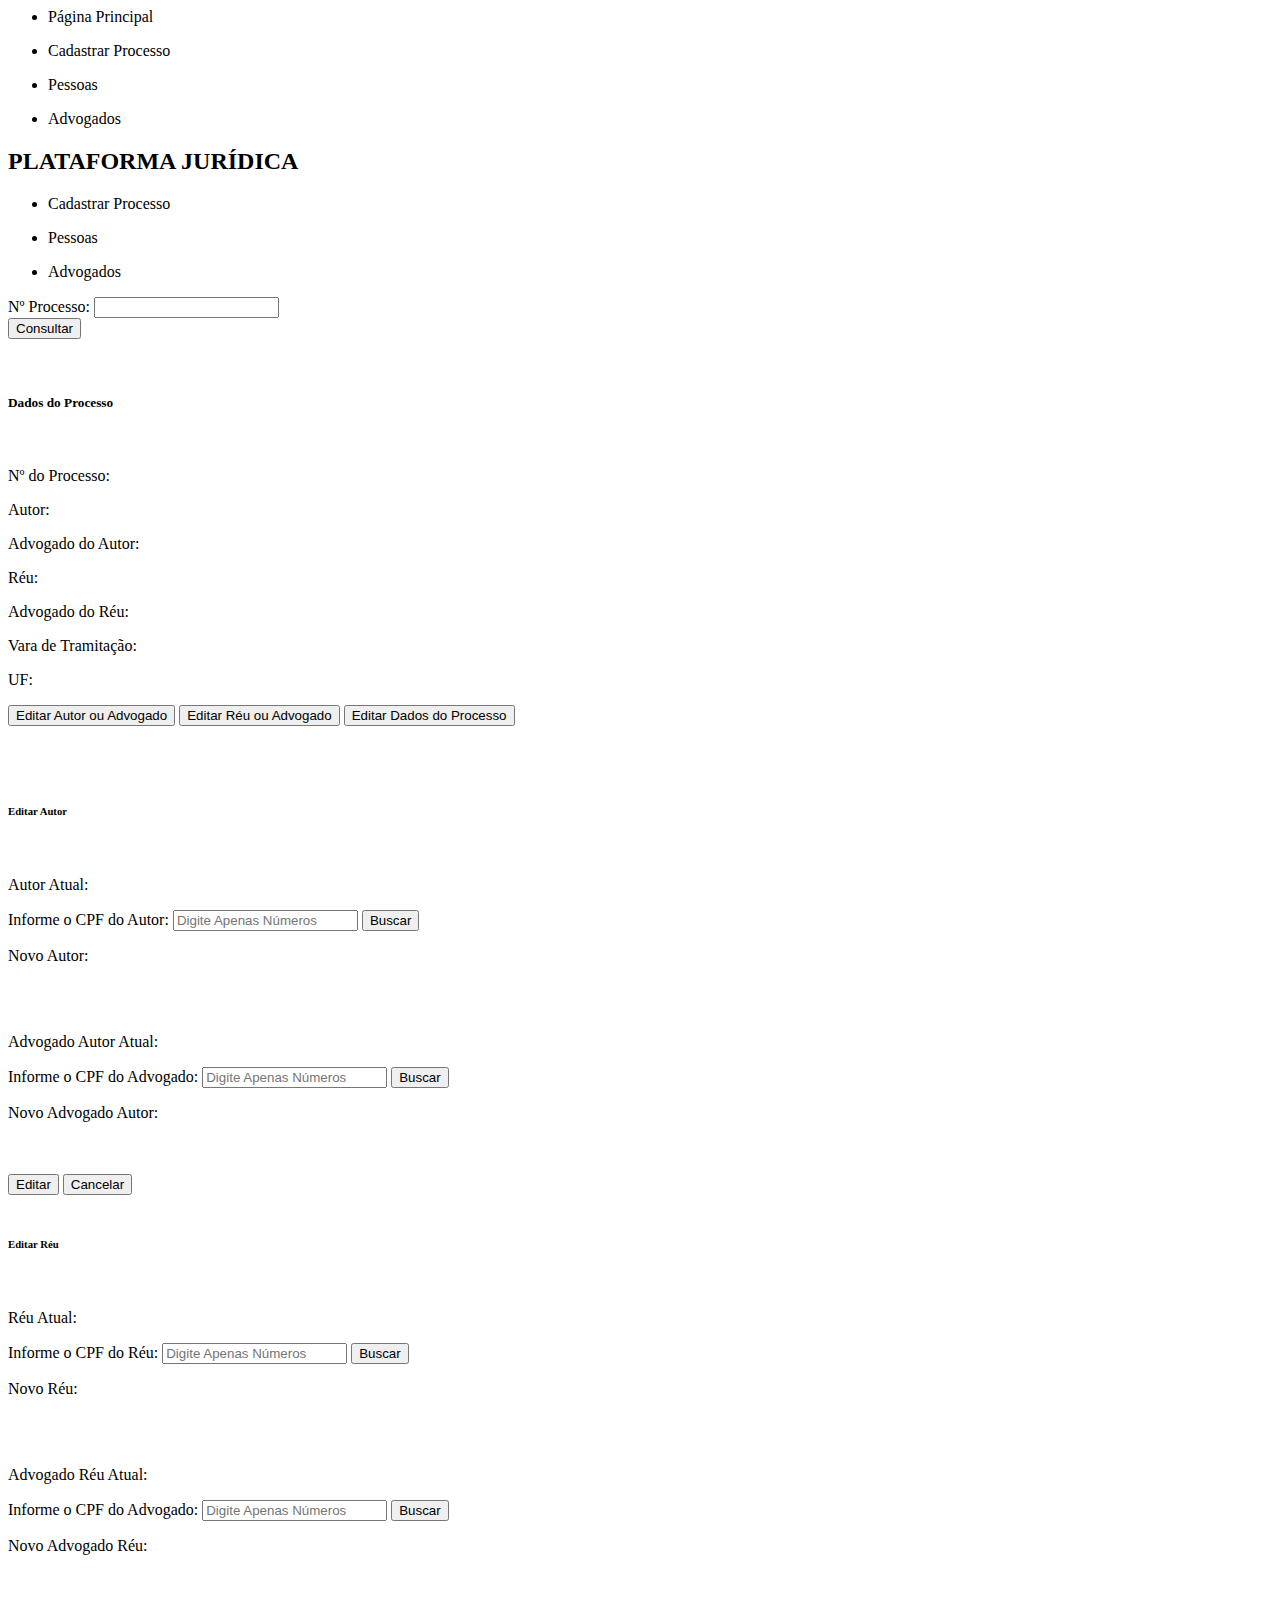
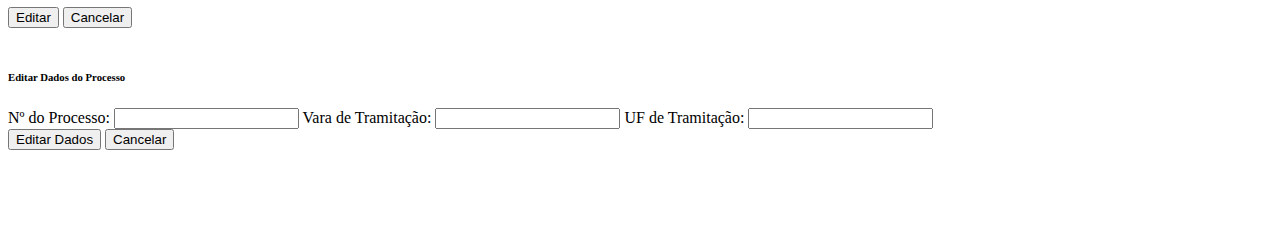
<file: src/main/resources/templates/index.html>
<html xmlns="http://www.w3.org/1999/xhtml" xmlns:th="http://www.thymeleaf.org">
    <head>
        <title>PÁGINA INICIAL</title>
        <meta http-equiv="Content-Type" content="text/html; charset=UTF-8" />
        <link th:href="@{/css/style.css}" rel="stylesheet"/>
        <link rel="stylesheet" th:href="@{/bootstrap/css/bootstrap.min.css}"> </link>
        
    </head>
    <body>
        <div class="container">
            <div class="row corFundoCinzaEscuro"> <!-- NAVBAR NO TOPO DA PÁGINA -->
                <ul class="nav nav-underline justify-content-end">
                    <li class="nav-item">
                        <a class="nav-link active" aria-current="page" th:href="@{index}"><p class="textoBrancoNav">Página Principal</p></a>
                    </li>                    
                    <li class="nav-item">
                        <a class="nav-link active" aria-current="page" th:href="@{processo}"><p class="textoBrancoNav">Cadastrar Processo</p></a>
                    </li>                       
                    <li class="nav-item">
                        <a class="nav-link active" aria-current="page" th:href="@{pessoa}"><p class="textoBrancoNav">Pessoas</p></a>
                    </li>                    
                    <li class="nav-item">
                        <a class="nav-link active" aria-current="page" th:href="@{advogado}"><p class="textoBrancoNav">Advogados</p></a>
                    </li>
                </ul>
            </div><!-- FIM NAVBAR NO TOPO DA PÁGINA -->
            
            <div class="row">
                <div class="col-12 text-center">
                    <h2>PLATAFORMA JURÍDICA</h2>
                </div>
            </div>
            
            <div class="row"><!-- NAVBAR ESQUERDA DA PÁGINA -->
                <div class="col-sm-2 corFundoCinzaEscuro">
                    <ul class="nav flex-column text-center">
                        <li class="nav-item">
                            <a class="nav-link active" aria-current="page" th:href="@{processo}"><p class="textoBrancoNav">Cadastrar Processo</p></a>
                        </li>   
                        <li class="nav-item">
                            <a class="nav-link active" aria-current="page" th:href="@{pessoa}"><p class="textoBrancoNav">Pessoas</p></a>
                        </li>
                        <li class="nav-item">
                            <a class="nav-link active" aria-current="page" th:href="@{advogado}"><p class="textoBrancoNav">Advogados</p></a>
                        </li>
                    </ul>
                </div> <!-- FIM DIV COL-SM-2 NAVBAR ESQUERDA -->
               
                <div class="col-md-9 ">
                    <div class="row">
                        <form id="campoBuscaProcesso">
                            <label for="buscaProcesso" class= "form-label">Nº Processo:</label>                       
                            <input type="text" id="buscaProcesso" name="buscaProcesso" class="form-control"/>
                            <br/>
                            <button type="submit" class="btn btn-primary">Consultar</button>
                        </form>
                    </div> <!--FIM DIV ROW BUSCA PROCESSO --><br/>
                    
                    <div class="row corFundoAzulClaro bordaDiv" id="divDetalharProcesso"> <!-- ROW PARA DETALHES DE PROCESSO -->
                        <h5>Dados do Processo</h5>
                        <br/>
                        <p>Nº do Processo: <span id="processoDetalhes"></span></p>
                        <p>Autor: <span id="nomeAutorDetalhes"></span></p>
                        <p>Advogado do Autor: <span id="advAutorDetalhes"></span></p>
                        <p>Réu: <span id="nomeReuDetalhes"></span></p>
                        <p>Advogado do Réu: <span id="advReuDetalhes"></span></p>
                        <p>Vara de Tramitação: <span id="varaTramitacaoDetalhes"></span></p>
                        <p>UF: <span id="ufTramitacaoDetalhes"></span></p>
                        <div class="d-grid gap-2 d-md-block">
                            <button type="button" id="botaoEditarAutor" class="btn btn-outline-primary">Editar Autor ou Advogado</button>
                            <button type="button" id="botaoEditarReu" class="btn btn-outline-warning">Editar Réu ou Advogado</button>
                            <button type="button" id="botaoEditarProcesso" class="btn btn-outline-info">Editar Dados do Processo</button>
                        </div>
                        <br/>                             
                    </div> <!-- FIM DIV ROW DETALHES DO PROCESSO --><br/>
                    
                    <!-- DIV ROW EDITAR -->
                    <div class="row" id="divEditarProcessoTodos">
                        <br/>
                        <div id="divEditarAutor" class="bordaDiv"> <!-- SESSÃO AUTOR -->
                            <h6>Editar Autor</h6>
                            <br/>
                            <p>Autor Atual: <span id="spanAutorAtual" class="marcaTextoAmarelo"></span></p>
                            <form id="formularioBuscarAutorEditar">
                                <label for="cpfAutorBuscarEditar" class="form-label">Informe o CPF do Autor:</label>
                                <input type="text" maxlength="14" id="cpfAutorBuscarEditar" name="cpfAutorBuscarEditar" class="form-control" placeholder="Digite Apenas Números"/>
                                <button type="submit" class="btn btn-primary">Buscar</button>
                                <br/>
                                <p>Novo Autor: <span id="spanNovoAutor" class="marcaTextoVerde"></span></p>
                            </form>
                            <br/>
                            
                            <div class="corFundoAzulClaro">
                            <br/>
                            <p>Advogado Autor Atual: <span id="spanAdvAutorAtual" class="marcaTextoAmarelo"></span></p>
                            <form id="formularioBuscarAdvAutorEditar">
                                <label for="cpfAdvAutorBuscarEditar" class="form-label">Informe o CPF do Advogado:</label>
                                <input type="text" maxlength="14" id="cpfAdvAutorBuscarEditar" name="cpfAdvAutorBuscarEditar" class="form-control" placeholder="Digite Apenas Números"/>
                                <button type="submit" class="btn btn-primary">Buscar</button>
                                <br/>
                                <p>Novo Advogado Autor: <span id="spanNovoAdvAutor" class="marcaTextoVerde"></span></p>
                            </form>
                            </div>
                            <br/>
                            <br/>
                            <button type="button" id="botaoAlterarAutor" class="btn btn-outline-success">Editar</button>
                            <button type="button" id="botaoCancelarEdicaoAutor" class="btn btn-outline-danger">Cancelar</button>
                        </div><!-- FIM DIV AUTOR --><br/>
                        
                        <div id="divEditarReu" class="bordaDiv"><!-- SESSÃO RÉU -->
                            <h6>Editar Réu</h6>
                            <br/>
                            <p>Réu Atual: <span id="spanReuAtual" class="marcaTextoAmarelo"></span></p>
                            <form id="formularioBuscarReuEditar">
                                <label for="cpfReuBuscarEditar" class="form-label">Informe o CPF do Réu:</label>
                                <input type="text" maxlength="14" id="cpfReuBuscarEditar" name="cpfReuBuscarEditar" class="form-control" placeholder="Digite Apenas Números"/>
                                <button type="submit" class="btn btn-primary">Buscar</button>
                                <br/>
                                <p>Novo Réu:  <span id="spanNovoReu" class="marcaTextoVerde"></span></p>
                            </form>
                            <br/>
                            <div class="corFundoAzulClaro">
                            <br/>
                            <p>Advogado Réu Atual: <span id="spanAdvReuAtual" class="marcaTextoAmarelo"></span></p>
                            <form id="formularioBuscarAdvReuEditar">
                                <label for="cpfAdvReuBuscarEditar" class="form-label">Informe o CPF do Advogado:</label>
                                <input type="text" maxlength="14" id="cpfAdvReuBuscarEditar" name="cpfAdvReuBuscarEditar" class="form-control" placeholder="Digite Apenas Números"/>
                                <button type="submit" class="btn btn-primary">Buscar</button>
                                <br/>
                                <p>Novo Advogado Réu: <span id="spanNovoAdvReu" class="marcaTextoVerde"></span></p>
                            </form>
                            <br/>
                            <br/>
                            <button type="button" id="botaoAlterarReu" class="btn btn-outline-success">Editar</button>
                            <button type="button" id="botaoCancelarEdicaoReu" class="btn btn-outline-danger">Cancelar</button>
                            <br/>
                            </div>
                        </div><!-- FIM DIV RÉU --><br/>
                        
                        <div id="divEditarDadosProcesso" class="bordaDiv"> <!-- SESSÃO PROCESSO -->
                            <h6>Editar Dados do Processo</h6>
                            <form id="formularioProcessoEditar">
                                <label for="nrProcessoEditar" class="form-label">Nº do Processo:</label>
                                <input type="number" id="nrProcessoEditar" name="nrProcessoEditar" class="form-control"/>
                                
                                <label for="varaTramitacaoEditar" class="form-label">Vara de Tramitação:</label>
                                <input type="text" id="varaTramitacaoEditar" name="varaTramitacaoEditar" class="form-control"/>
                                
                                <label for="UfVaraTramitacaoEditar" class="form-label">UF de Tramitação:</label>
                                <input type="text" id="UfVaraTramitacaoEditar" name="UfVaraTramitacaoEditar" class="form-control"/>
                                <br/>
                                <button type="submit" class="btn btn-success">Editar Dados</button>
                                <button type="button" id="botaoCancelarEdicaoDados" class="btn btn-outline-danger">Cancelar</button>
                            </form>
                            <br/>
                           
                        </div><!-- FIM DIV DADOS PROCESSO -->
                    </div><!-- FIM DIV ROW EDITAR --><br/>                   
                </div> <!-- FIM DIV COL-9 COM FORM BUSCA, DETALHES PROCESSO E EDITAR PROCESSO -->                
            </div><!-- FIM DIV ROW COM NAVBAR ESQUERDA, FORM BUSCA, DETALHES PROCESSO E EDITAR PROCESSO -->           
        </div> <!-- FIM DIV CONTAINER -->
        
        <script th:src="@{/bootstrap/js/bootstrap.min.js}"></script>
        <script src="https://code.jquery.com/jquery-3.6.4.min.js"></script> 
         <script th:src="@{/js/scriptsIndexProcesso.js}"></script>
         
    </body>
</html>
</file>
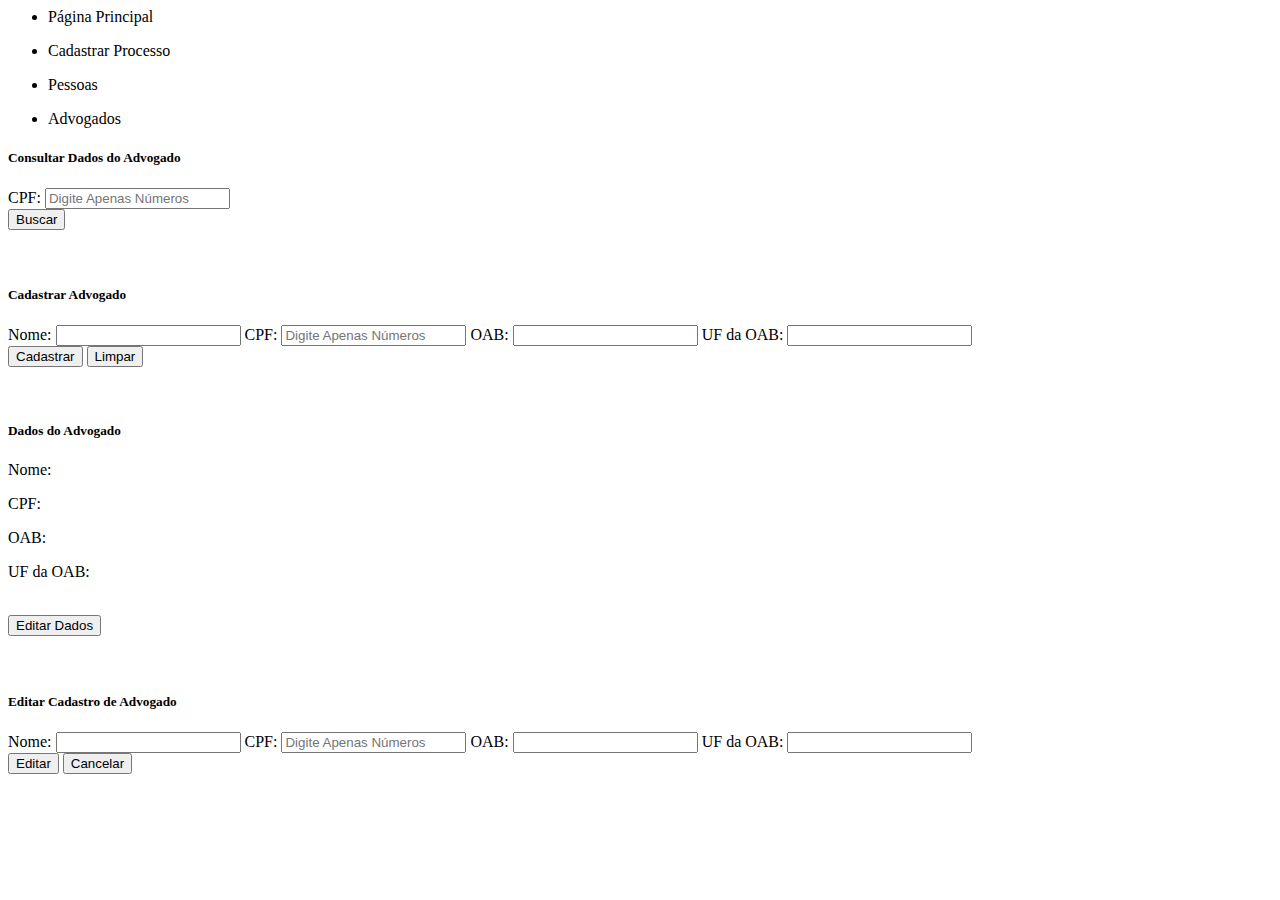
<file: src/main/resources/templates/advogado.html>
<html xmlns="http://www.w3.org/1999/xhtml" xmlns:th="http://www.thymeleaf.org">
    <head>
        <title>ADVOGADOS</title>
        <meta http-equiv="Content-Type" content="text/html; charset=UTF-8" />
        <link th:href="@{/css/style.css}" rel="stylesheet"/>
        <link rel="stylesheet" th:href="@{/bootstrap/css/bootstrap.min.css}"> </link>
    </head>
    
    <body>
        <div class="container">
            <div class="row corFundoCinzaEscuro"> <!-- NAVBAR NO TOPO DA PÁGINA -->
                <ul class="nav nav-underline justify-content-end">
                    <li class="nav-item">
                        <a class="nav-link active corbranca" aria-current="page" th:href="@{index}"><p class="textoBrancoNav">Página Principal</p></a>
                    </li>                    
                    <li class="nav-item">
                        <a class="nav-link active" aria-current="page" th:href="@{processo}"><p class="textoBrancoNav">Cadastrar Processo</p></a>
                    </li>                       
                    <li class="nav-item">
                        <a class="nav-link active" aria-current="page" th:href="@{pessoa}"><p class="textoBrancoNav">Pessoas</p></a>
                    </li>                    
                    <li class="nav-item">
                        <a class="nav-link active" aria-current="page" th:href="@{advogado}"><p class="textoBrancoNav">Advogados</p></a>
                    </li>
                </ul>
            </div><!-- FIM NAVBAR NO TOPO DA PÁGINA -->
            
            <div class="row bordaDiv">
                <h5>Consultar Dados do Advogado</h5>
                <form id="campoBuscaAdvogado">
                    <label for="buscaAdvogado" class= "form-label">CPF:</label>                       
                    <input type="text" maxlength="14" id="buscaAdvogado" name="buscaAdvogado" class="form-control" placeholder="Digite Apenas Números"/>
                    <br/>
                    <button type="submit" class="btn btn-primary">Buscar</button>
                </form>
            </div> <!--FIM DIV BUSCA --><br/>
            
            <div class="row corFundoAzulClaro bordaDiv" id="divCadastroAdvogado">
                <h5>Cadastrar Advogado</h5>
                <form id="formularioCadastrarAdvogado">
                    <label for="nomeAdvogado" class="form-label">Nome:</label>
                    <input type="text" id="nomeAdvogado" name="nomeAdvogado" class="form-control"/>
                    
                    <label for="cpfAdvogado" class="form-label">CPF:</label>
                    <input type="text" maxlength="14" id="cpfAdvogado" name="cpfAdvogado" class="form-control" placeholder="Digite Apenas Números"/>
                    
                    <label for="nrOab" class="form-label">OAB:</label>
                    <input type="text" id="nrOab" name="nrOab" class="form-control"/>
                    
                    <label for="ufOab" class="form-label">UF da OAB:</label>
                    <input type="text" id="ufOab" name="ufOab" class="form-control"/>
                    <br/>
                    <button type="submit" class="btn btn-success">Cadastrar</button>
                    <button type="button" id="botaoLimparCadastro" class="btn btn-secondary">Limpar</button>
                </form>
            </div><!-- FIM DIV ROW CADASTRO --><br/>
            
            <div class="row bordaDiv" id="divDetalharAdvogado">
                <h5>Dados do Advogado</h5>
                <p id="idAdvogadoDetalhes" style="display: none"></p>
                <p>Nome: <span id="nomeAdvogadoDetalhes"></span></p>
                <p>CPF: <span id="cpfAdvogadoDetalhes"></span></p>
                <p>OAB: <span id="nrOabDetalhes"></span></p>
                <p>UF da OAB: <span id="ufOabDetalhes"></span></p>
                <br/>
                <div class="d-grid gap-2 d-md-block">
                    <button type="button" id="botaoEditarAdvogado" class="btn btn-outline-info">Editar Dados</button>
                </div>
                <br/>
            </div><!-- FIM DIV ROW DETALHES --><br/>
            
            <div class="row corFundoAzulClaro bordaDiv" id="divEditarAdvogado">
                <h5>Editar Cadastro de Advogado</h5>
                <form id="formularioEditarAdvogado">
                    <p id="idAdvogadoEditar" style="display: none"></p>
                    <label for="nomeAdvogadoEditar" class="form-label">Nome:</label>
                    <input type="text" id="nomeAdvogadoEditar" name="nomeAdvogadoEditar" class="form-control"/>
                    
                    <label for="cpfAdvogadoEditar" class="form-label">CPF:</label>
                    <input type="text" maxlength="14" id="cpfAdvogadoEditar" name="cpfAdvogadoEditar" class="form-control" placeholder="Digite Apenas Números"/>
                    
                    <label for="nrOabEditar" class="form-label">OAB:</label>
                    <input type="text" id="nrOabEditar" name="nrOabEditar" class="form-control"/>
                    
                    <label for="ufOabEditar" class="form-label">UF da OAB:</label>
                    <input type="text" id="ufOabEditar" name="ufOabEditar" class="form-control"/>
                    <br/>
                    <button type="submit" class="btn btn-primary">Editar</button>
                    <button type="button" id="botaoCancelarEdicao" class="btn btn-danger">Cancelar</button>
                </form>
            </div><!-- FIM DIV ROW EDITAR --><br/>
            
        </div> <!-- FIM DIV CONTAINER -->
        <script th:src="@{/bootstrap/js/bootstrap.min.js}"></script>
        <script src="https://code.jquery.com/jquery-3.6.4.min.js"></script> 
         <script th:src="@{/js/scriptsAdvogado.js}"></script>
    </body>
</html>
</file>
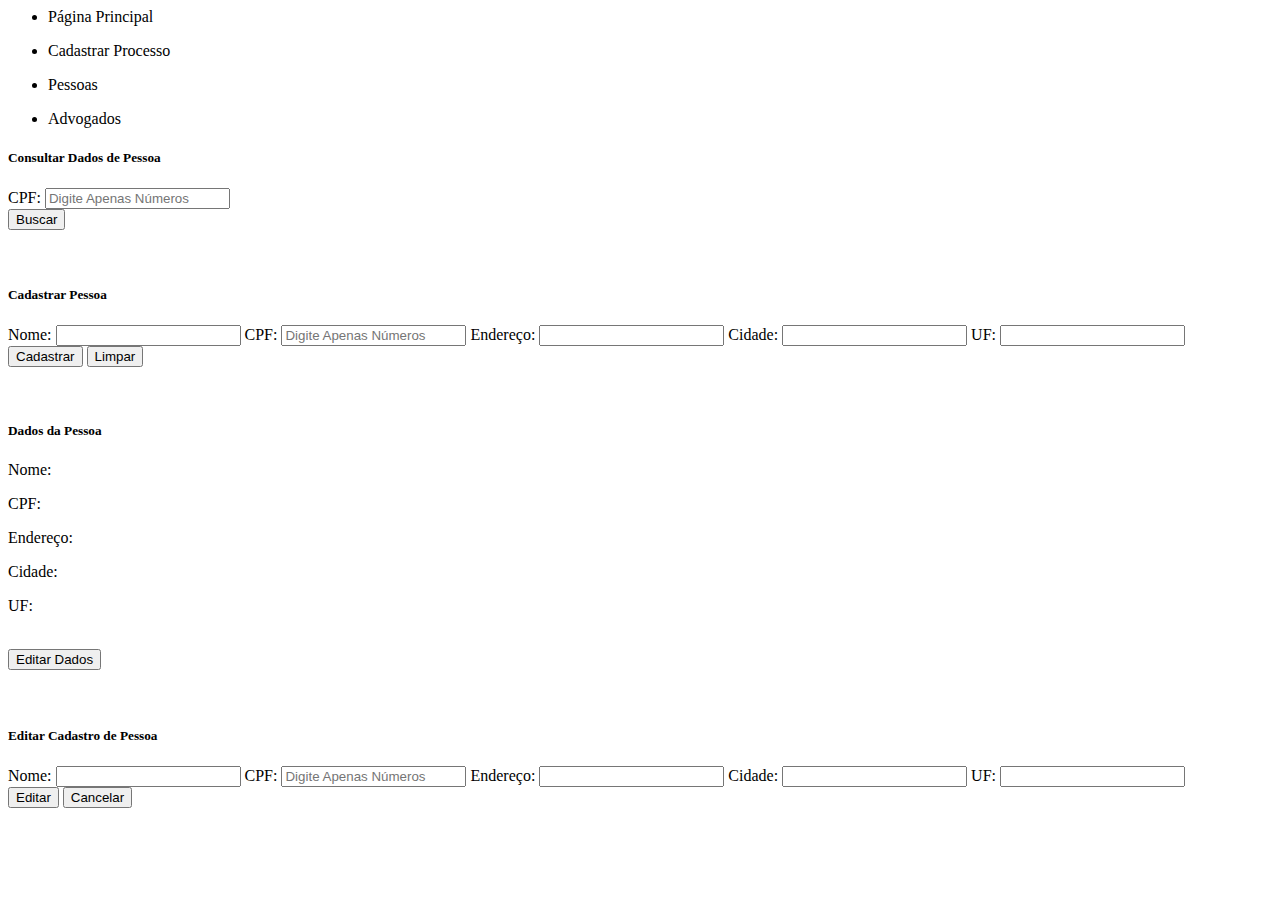
<file: src/main/resources/templates/pessoa.html>
<html xmlns="http://www.w3.org/1999/xhtml" xmlns:th="http://www.thymeleaf.org">
    <head>
        <title>PESSOAS</title>
        <meta http-equiv="Content-Type" content="text/html; charset=UTF-8" />
        <link th:href="@{/css/style.css}" rel="stylesheet"/>
        <link rel="stylesheet" th:href="@{/bootstrap/css/bootstrap.min.css}"> </link>
    </head>
    
    <body>
        <div class="container">
            <div class="row corFundoCinzaEscuro"> <!-- NAVBAR NO TOPO DA PÁGINA -->
                <ul class="nav nav-underline justify-content-end">
                    <li class="nav-item">
                        <a class="nav-link active corbranca" aria-current="page" th:href="@{index}"><p class="textoBrancoNav">Página Principal</p></a>
                    </li>                    
                    <li class="nav-item">
                        <a class="nav-link active" aria-current="page" th:href="@{processo}"><p class="textoBrancoNav">Cadastrar Processo</p></a>
                    </li>                       
                    <li class="nav-item">
                        <a class="nav-link active" aria-current="page" th:href="@{pessoa}"><p class="textoBrancoNav">Pessoas</p></a>
                    </li>                    
                    <li class="nav-item">
                        <a class="nav-link active" aria-current="page" th:href="@{advogado}"><p class="textoBrancoNav">Advogados</p></a>
                    </li>
                </ul>
            </div><!-- FIM NAVBAR NO TOPO DA PÁGINA -->
            
            <div class="row bordaDiv">
                <h5>Consultar Dados de Pessoa</h5>
                <form id="campoBuscaPessoa">
                    <label for="buscaPessoa" class= "form-label">CPF:</label>                       
                    <input type="text" maxlength="14" id="buscaPessoa" name="buscaPessoa" class="form-control" placeholder="Digite Apenas Números"/>
                    <br/>
                    <button type="submit" class="btn btn-primary">Buscar</button>
                </form>
            </div> <!--FIM DIV BUSCA --><br/>
            
            <div class="row corFundoAzulClaro bordaDiv" id="divCadastroPessoa">
                <h5>Cadastrar Pessoa</h5>
                <form id="formularioCadastrarPessoa">
                    <label for="nomePessoa" class="form-label">Nome:</label>
                    <input type="text" id="nomePessoa" name="nomePessoa" class="form-control"/>
                    
                    <label for="cpfPessoa" class="form-label">CPF:</label>
                    <input type="text" maxlength="14" id="cpfPessoa" name="cpfPessoa" class="form-control" placeholder="Digite Apenas Números" />
                    
                    <label for="enderecoPessoa" class="form-label">Endereço:</label>
                    <input type="text" id="enderecoPessoa" name="enderecoPessoa" class="form-control"/>
                    
                    <label for="cidadePessoa" class="form-label">Cidade:</label>
                    <input type="text" id="cidadePessoa" name="cidadePessoa" class="form-control"/>
                    
                    <label for="ufPessoa" class="form-label">UF:</label>
                    <input type="text" id="ufPessoa" name="ufPessoa" class="form-control"/>
                    
                    <br/>
                    <button type="submit" class="btn btn-success">Cadastrar</button>
                    <button type="button" id="botaoLimparCadastro" class="btn btn-secondary">Limpar</button>
                </form>
            </div><!-- FIM DIV ROW CADASTRO --><br/>
            
            <div class="row bordaDiv" id="divDetalharPessoa">
                <h5>Dados da Pessoa</h5>
                <p id="idPessoaDetalhes" style="display: none"></p>
                <p>Nome: <span id="nomePessoaDetalhes"></span></p>
                <p>CPF: <span id="cpfPessoaDetalhes"></span></p>
                <p>Endereço: <span id="enderecoPessoaDetalhes"></span></p>
                <p>Cidade: <span id="cidadePessoaDetalhes"></span></p>
                <p>UF: <span id="ufPessoaDetalhes"></span></p>
                <br/>
                <div class="d-grid gap-2 d-md-block">
                    <button type="button" id="botaoEditarPessoa" class="btn btn-outline-info">Editar Dados</button>
                </div>
                <br/>
            </div><!-- FIM DIV ROW DETALHES --><br/>
            
            <div class="row corFundoAzulClaro bordaDiv" id="divEditarPessoa">
                <h5>Editar Cadastro de Pessoa</h5>
                <form id="formularioEditarPessoa">
                    <p id="idPessoaEditar" style="display: none"></p>
                    <label for="nomePessoaEditar" class="form-label">Nome:</label>
                    <input type="text" id="nomePessoaEditar" name="nomePessoaEditar" class="form-control"/>
                    
                    <label for="cpfPessoaEditar" class="form-label">CPF:</label>
                    <input type="text" maxlength="14" id="cpfPessoaEditar" name="cpfPessoaEditar" class="form-control" placeholder="Digite Apenas Números"/>
                    
                    <label for="enderecoPessoaEditar" class="form-label">Endereço:</label>
                    <input type="text" id="enderecoPessoaEditar" name="enderecoPessoaEditar" class="form-control"/>
                    
                    <label for="cidadePessoaEditar" class="form-label">Cidade:</label>
                    <input type="text" id="cidadePessoaEditar" name="cidadePessoaEditar" class="form-control"/>
                    
                    <label for="ufPessoaEditar" class="form-label">UF:</label>
                    <input type="text" id="ufPessoaEditar" name="ufPessoaEditar" class="form-control"/>
                    
                    <br/>
                    <button type="submit" class="btn btn-primary">Editar</button>
                    <button type="button" id="botaoCancelarEdicao" class="btn btn-danger">Cancelar</button>
                </form>
            </div><!-- FIM DIV ROW EDITAR --><br/>
            
        </div> <!-- FIM DIV CONTAINER -->
        <script th:src="@{/bootstrap/js/bootstrap.min.js}"></script>
        <script src="https://code.jquery.com/jquery-3.6.4.min.js"></script> 
         <script th:src="@{/js/scriptsPessoa.js}"></script>
    </body>
</html>
</file>
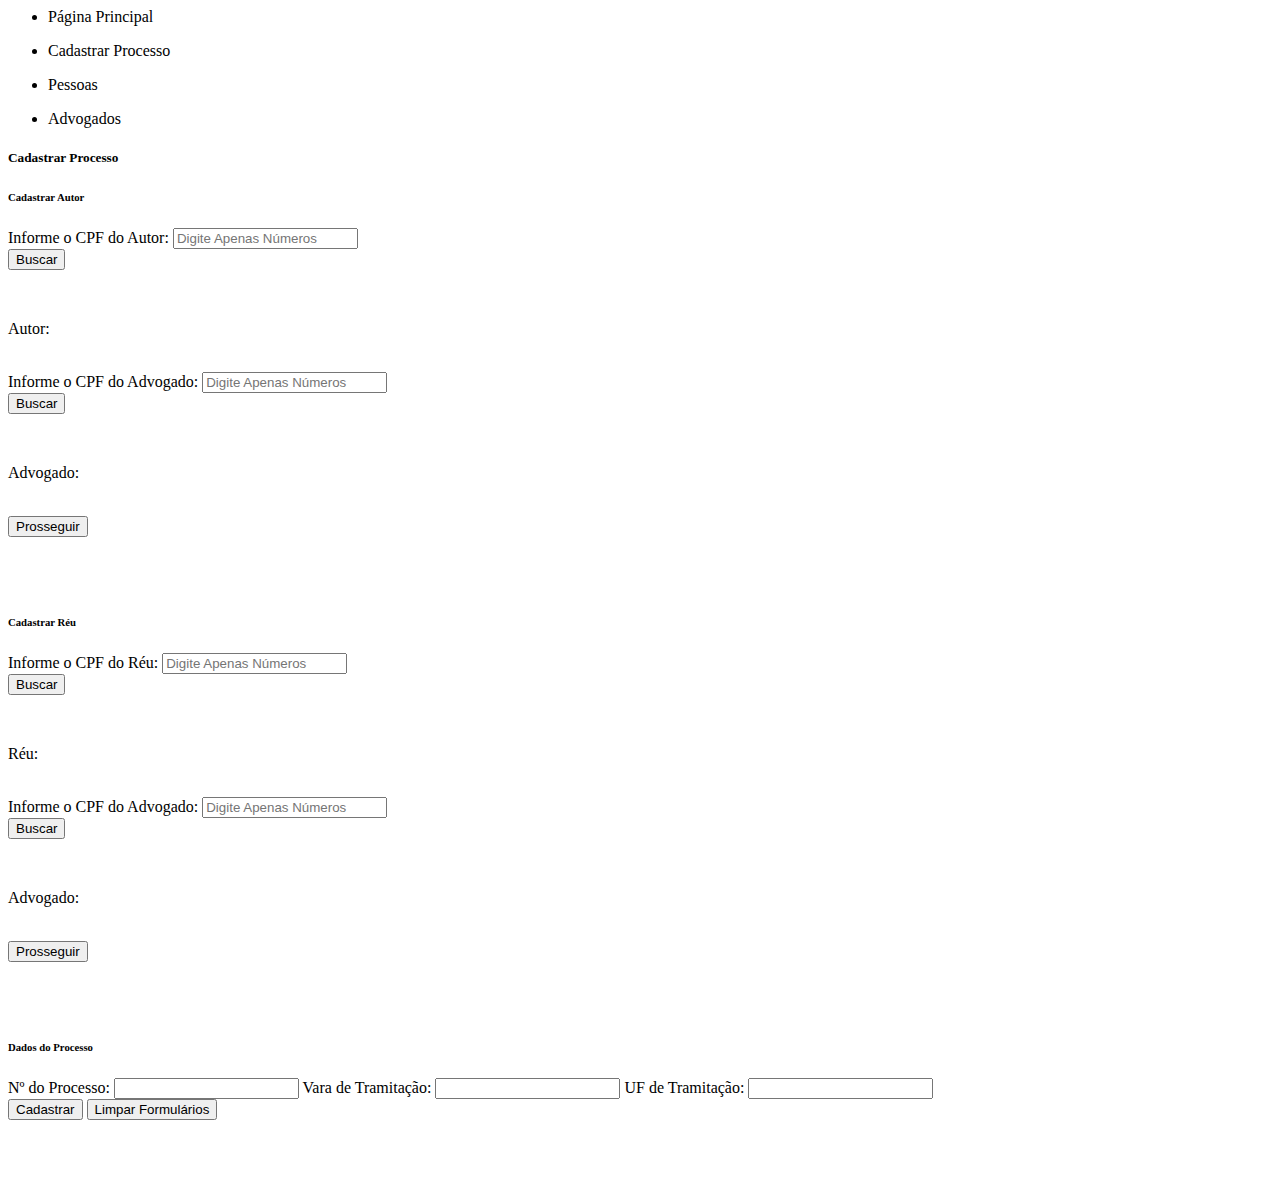
<file: src/main/resources/templates/processo.html>
<html xmlns="http://www.w3.org/1999/xhtml" xmlns:th="http://www.thymeleaf.org">
    <head>
        <title>PROCESSOS</title>
        <meta http-equiv="Content-Type" content="text/html; charset=UTF-8" />
        <link th:href="@{/css/style.css}" rel="stylesheet"/>
        <link rel="stylesheet" th:href="@{/bootstrap/css/bootstrap.min.css}"> </link>
    </head>
    
    <body>
        <div class="container">
            <div class="row corFundoNav"> <!-- NAVBAR NO TOPO DA PÁGINA -->
                <ul class="nav nav-underline justify-content-end">
                    <li class="nav-item">
                        <a class="nav-link active corbranca" aria-current="page" th:href="@{index}"><p class="textoBrancoNav">Página Principal</p></a>
                    </li>                    
                    <li class="nav-item">
                        <a class="nav-link active" aria-current="page" th:href="@{processo}"><p class="textoBrancoNav">Cadastrar Processo</p></a>
                    </li>                       
                    <li class="nav-item">
                        <a class="nav-link active" aria-current="page" th:href="@{pessoa}"><p class="textoBrancoNav">Pessoas</p></a>
                    </li>                    
                    <li class="nav-item">
                        <a class="nav-link active" aria-current="page" th:href="@{advogado}"><p class="textoBrancoNav">Advogados</p></a>
                    </li>
                </ul>
            </div><!-- FIM NAVBAR NO TOPO DA PÁGINA -->
            
            <div class="row" id="divCadastroProcesso">
                <h5>Cadastrar Processo</h5>
                <div id="divCadastrarAutor" class="bordaDiv"> <!-- SESSÃO AUTOR -->
                    <h6>Cadastrar Autor</h6>
                    <form id="formularioBuscarAutor">
                        <label for="cpfAutorBuscar" class="form-label">Informe o CPF do Autor:</label>
                        <input type="text" maxlength="14" id="cpfAutorBuscar" name="cpfAutorBuscar" class="form-control" placeholder="Digite Apenas Números"/>
                        <br/>
                        <button type="submit" class="btn btn-primary">Buscar</button>
                        <br/>
                    </form>
                    <br/>
                    <p>Autor: <span id="spanNomeAutor" class="marcaTextoAmarelo"></span></p>
                    <br/>
                    <div class="corFundoAzulClaro">
                    <form id="formularioBuscarAdvAutor">
                        <label for="cpfAdvAutorBuscar" class="form-label">Informe o CPF do Advogado:</label>
                        <input type="text" maxlength="14" id="cpfAdvAutorBuscar" name="cpfAdvAutorBuscar" class="form-control" placeholder="Digite Apenas Números"/>
                        <br/>
                        <button type="submit" class="btn btn-primary">Buscar</button>
                        <br/>
                    </form>
                    <br/>
                    <p>Advogado: <span id="spanNomeAdvAutor" class="marcaTextoAmarelo"></span></p>
                    <br/>
                    <button type="button" id="botaoProsseguir1" class="btn btn-secondary">Prosseguir</button>
                    <br/>
                    </div>
                    <br/>
                </div><!-- FIM DIV AUTOR --><br/>
                <br/>
                <div id="divCadastrarReu" class="bordaDiv"><!-- SESSÃO RÉU -->
                    <h6>Cadastrar Réu</h6>
                    <form id="formularioBuscarReu">
                        <label for="cpfReuBuscar" class="form-label">Informe o CPF do Réu:</label>
                        <input type="text" maxlength="14" id="cpfReuBuscar" name="cpfReuBuscar" class="form-control" placeholder="Digite Apenas Números"/>
                        <br/>
                        <button type="submit" class="btn btn-primary">Buscar</button>
                        <br/>
                    </form>
                    <br/>
                    <p>Réu: <span id="spanNomeReu" class="marcaTextoAmarelo"></span></p>
                    <br/>
                    <div class="corFundoAzulClaro">
                    <form id="formularioBuscarAdvReu">
                        <label for="cpfAdvReuBuscar" class="form-label">Informe o CPF do Advogado:</label>
                        <input type="text" maxlength="14" id="cpfAdvReuBuscar" name="cpfAdvReuBuscar" class="form-control" placeholder="Digite Apenas Números"/>
                        <br/>
                        <button type="submit" class="btn btn-primary">Buscar</button>
                        <br/>
                    </form>
                    <br/>
                    <p>Advogado: <span id="spanNomeAdvReu" class="marcaTextoAmarelo"></span></p>
                    <br/>
                    <button type="button" id="botaoProsseguir2" class="btn btn-secondary">Prosseguir</button>
                    <br/>
                    </div>
                    <br/>
                </div><!-- FIM DIV RÉU --><br/>
                <br/>
                <div id="divCadastrarDadosProcesso" class="bordaDiv"> <!-- SESSÃO PROCESSO -->
                    <h6>Dados do Processo</h6>
                    <form id="formularioProcesso">
                        <label for="nrProcesso" class="form-label">Nº do Processo:</label>
                        <input type="number" id="nrProcesso" name="nrProcesso" class="form-control"/>
                        
                        <label for="varaTramitacao" class="form-label">Vara de Tramitação:</label>
                        <input type="text" id="varaTramitacao" name="varaTramitacao" class="form-control"/>
                        
                        <label for="UfVaraTramitacao" class="form-label">UF de Tramitação:</label>
                        <input type="text" id="UfVaraTramitacao" name="UfVaraTramitacao" class="form-control"/>
                        <br/>
                        <button type="submit" class="btn btn-success">Cadastrar</button>
                        <button type="button" id="botaoLimparCadastro" class="btn btn-danger">Limpar Formulários</button>
                        <br/>
                    </form>
                    <br/>
                </div><!-- FIM DIV DADOS PROCESSO -->               
            </div><!-- FIM DIV ROW CADASTRO --><br/>
                  
        </div> <!-- FIM DIV CONTAINER -->
        <script th:src="@{/bootstrap/js/bootstrap.min.js}"></script>
        <script src="https://code.jquery.com/jquery-3.6.4.min.js"></script> 
         <script th:src="@{/js/scriptsIndexProcesso.js}"></script>
    </body>
</html>
</file>
